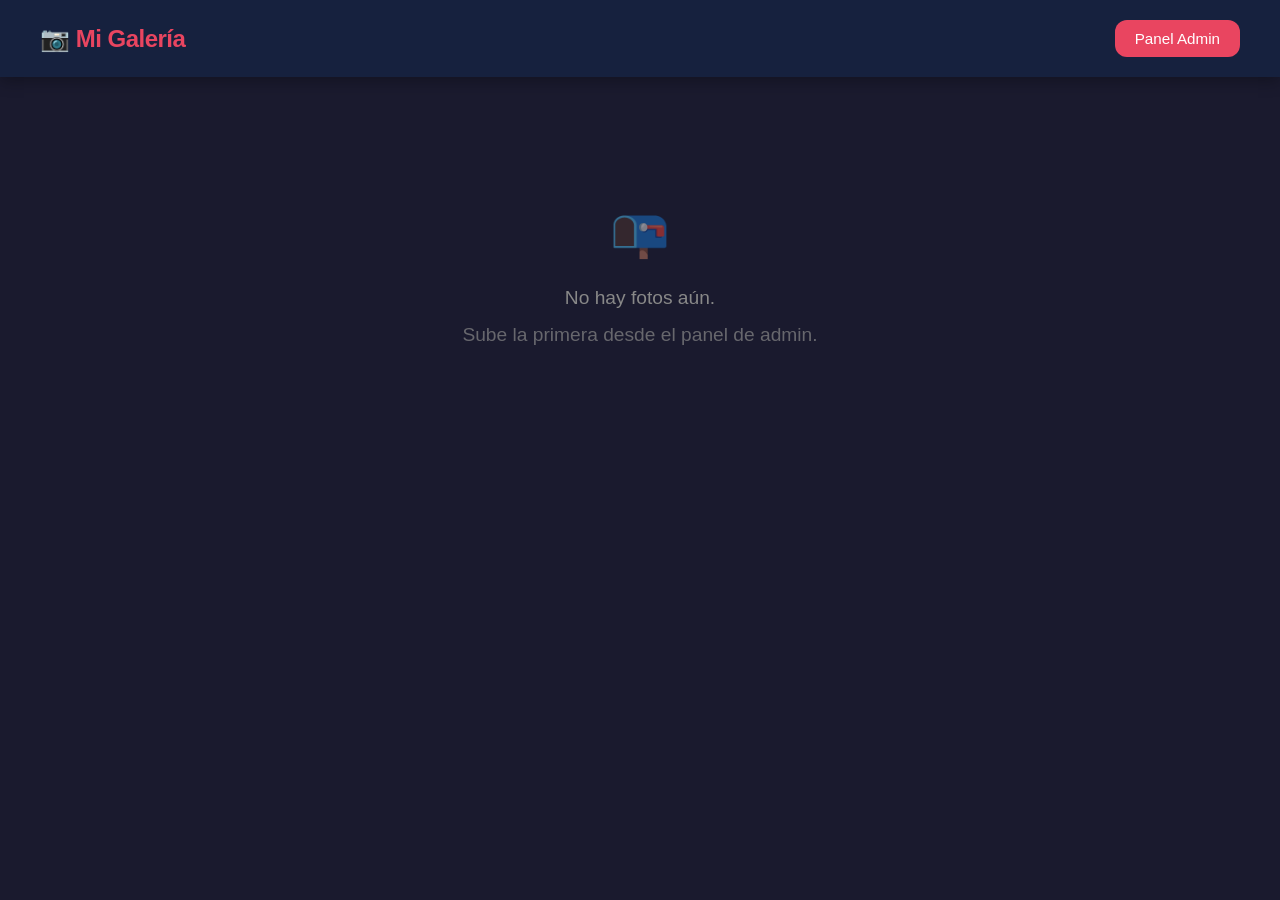
<file: index.html>
<!DOCTYPE html>
<html lang="es">
<head>
    <meta charset="UTF-8">
    <meta name="viewport" content="width=device-width, initial-scale=1.0">
    <title>reseñas de la grasa</title>
    <link rel="stylesheet" href="styles.css">
</head>
<body>

<header>
    <h1>📷 Mi Galería</h1>
    <div>
        <button id="adminBtn" class="btn btn-admin">Panel Admin</button>
        <button id="logoutBtn" class="btn logout-btn" style="display:none">Salir</button>
    </div>
</header>

<!-- Login Modal -->
<div id="loginModal" class="modal-overlay">
    <div class="modal">
        <h2>🔐 Acceso Admin</h2>
        <input type="password" id="adminPass" placeholder="Contraseña">
        <div class="modal-actions">
            <button class="btn btn-close" onclick="closeLogin()">Cancelar</button>
            <button class="btn btn-admin" onclick="checkLogin()">Entrar</button>
        </div>
    </div>
</div>

<!-- Upload Panel -->
<div id="uploadPanel" class="upload-panel">
    <h2>📤 Subir nueva foto</h2>
    <div class="upload-area" onclick="document.getElementById('fileInput').click()">
        <h3>📁 Haz clic para seleccionar foto</h3>
        <p>JPG, PNG, WEBP — máximo 5 MB</p>
    </div>
    <input type="file" id="fileInput" accept="image/*">
    <input type="text" id="photoTitle" placeholder="Título de la foto">
    <textarea id="photoDesc" rows="2" placeholder="Descripción (opcional)"></textarea>
    <button class="btn btn-submit" onclick="uploadPhoto()">Subir Foto</button>
</div>

<!-- Gallery -->
<div id="gallery" class="gallery">
    <div class="empty-msg">
        <div class="empty-icon">📭</div>
        <p>No hay fotos aún.</p>
        <p class="empty-sub">Sube la primera desde el panel de admin.</p>
    </div>
</div>

<script src="script.js"></script>
</body>
</html>
</file>
<file: styles.css>
/* ============================
   RESET & BASE
   ============================ */
*, *::before, *::after {
    margin: 0;
    padding: 0;
    box-sizing: border-box;
}

:root {
    --bg-body: #1a1a2e;
    --bg-card: #16213e;
    --bg-input: #1a1a2e;
    --accent: #e94560;
    --accent-hover: #c2364a;
    --secondary: #0f3460;
    --secondary-hover: #1a4a8a;
    --text-primary: #eee;
    --text-secondary: #aaa;
    --text-muted: #888;
    --star: #f1c40f;
    --star-empty: #444;
    --danger: #c0392b;
    --danger-hover: #a93226;
    --radius: 12px;
    --shadow: 0 4px 15px rgba(0, 0, 0, 0.3);
    --shadow-hover: 0 8px 25px rgba(0, 0, 0, 0.4);
    --transition: all 0.2s ease;
}

html {
    scroll-behavior: smooth;
}

body {
    font-family: 'Segoe UI', Tahoma, Geneva, Verdana, sans-serif;
    background: var(--bg-body);
    color: var(--text-primary);
    min-height: 100vh;
    line-height: 1.5;
}

/* ============================
   HEADER
   ============================ */
header {
    background: var(--bg-card);
    padding: 20px 40px;
    display: flex;
    justify-content: space-between;
    align-items: center;
    box-shadow: var(--shadow);
    position: sticky;
    top: 0;
    z-index: 100;
}

header h1 {
    font-size: 1.5rem;
    color: var(--accent);
    letter-spacing: -0.5px;
}

/* ============================
   BUTTONS
   ============================ */
.btn {
    padding: 10px 20px;
    border: none;
    border-radius: var(--radius);
    cursor: pointer;
    font-size: 0.95rem;
    transition: var(--transition);
    font-weight: 500;
}

.btn-admin {
    background: var(--accent);
    color: white;
}

.btn-admin:hover {
    background: var(--accent-hover);
    transform: translateY(-2px);
    box-shadow: 0 4px 12px rgba(233, 69, 96, 0.3);
}

.btn-close {
    background: #444;
    color: white;
}

.btn-close:hover {
    background: #555;
}

.btn-submit {
    background: var(--secondary);
    color: white;
}

.btn-submit:hover {
    background: var(--secondary-hover);
    transform: translateY(-2px);
}

.btn-delete {
    background: var(--danger);
    color: white;
    padding: 6px 12px;
    font-size: 0.8rem;
}

.btn-delete:hover {
    background: var(--danger-hover);
}

.logout-btn {
    background: #444;
    margin-left: 10px;
}

.logout-btn:hover {
    background: #555;
}

/* ============================
   MODAL
   ============================ */
.modal-overlay {
    position: fixed;
    top: 0;
    left: 0;
    width: 100%;
    height: 100%;
    background: rgba(0, 0, 0, 0.7);
    display: none;
    justify-content: center;
    align-items: center;
    z-index: 200;
    backdrop-filter: blur(4px);
    opacity: 0;
    transition: opacity 0.3s ease;
}

.modal-overlay.active {
    display: flex;
    opacity: 1;
}

.modal {
    background: var(--bg-card);
    padding: 30px;
    border-radius: var(--radius);
    width: 90%;
    max-width: 400px;
    box-shadow: var(--shadow-hover);
    transform: scale(0.95);
    transition: transform 0.3s ease;
}

.modal-overlay.active .modal {
    transform: scale(1);
}

.modal h2 {
    margin-bottom: 20px;
    color: var(--accent);
    font-size: 1.4rem;
}

.modal input,
.modal textarea {
    width: 100%;
    padding: 12px;
    margin-bottom: 15px;
    border: 1px solid var(--secondary);
    border-radius: var(--radius);
    background: var(--bg-input);
    color: var(--text-primary);
    font-size: 1rem;
    transition: var(--transition);
}

.modal input:focus,
.modal textarea:focus {
    outline: none;
    border-color: var(--accent);
    box-shadow: 0 0 0 3px rgba(233, 69, 96, 0.2);
}

.modal-actions {
    display: flex;
    gap: 10px;
    justify-content: flex-end;
}

/* ============================
   UPLOAD PANEL
   ============================ */
.upload-panel {
    display: none;
    background: var(--bg-card);
    padding: 30px 40px;
    border-bottom: 2px solid var(--secondary);
    animation: slideDown 0.3s ease;
}

.upload-panel.active {
    display: block;
}

@keyframes slideDown {
    from {
        opacity: 0;
        transform: translateY(-10px);
    }
    to {
        opacity: 1;
        transform: translateY(0);
    }
}

.upload-panel h2 {
    margin-bottom: 15px;
    color: var(--accent);
    font-size: 1.3rem;
}

.upload-area {
    border: 2px dashed var(--accent);
    border-radius: var(--radius);
    padding: 40px;
    text-align: center;
    cursor: pointer;
    transition: var(--transition);
    margin-bottom: 20px;
    background: rgba(233, 69, 96, 0.03);
}

.upload-area:hover {
    background: rgba(233, 69, 96, 0.08);
    border-style: solid;
    transform: translateY(-2px);
}

.upload-area h3 {
    color: var(--text-primary);
    font-size: 1.1rem;
}

.upload-area p {
    color: var(--text-muted);
    margin-top: 10px;
    font-size: 0.9rem;
}

#fileInput {
    display: none;
}

.upload-panel input[type="text"],
.upload-panel textarea {
    width: 100%;
    padding: 12px;
    margin-bottom: 15px;
    border: 1px solid var(--secondary);
    border-radius: var(--radius);
    background: var(--bg-input);
    color: var(--text-primary);
    font-size: 1rem;
    transition: var(--transition);
}

.upload-panel input[type="text"]:focus,
.upload-panel textarea:focus {
    outline: none;
    border-color: var(--accent);
    box-shadow: 0 0 0 3px rgba(233, 69, 96, 0.2);
}

.upload-panel textarea {
    resize: vertical;
    min-height: 60px;
}

/* ============================
   GALLERY
   ============================ */
.gallery {
    display: grid;
    grid-template-columns: repeat(auto-fill, minmax(300px, 1fr));
    gap: 25px;
    padding: 40px;
    max-width: 1400px;
    margin: 0 auto;
}

.empty-msg {
    grid-column: 1 / -1;
    text-align: center;
    color: var(--text-muted);
    padding: 80px 20px;
}

.empty-icon {
    font-size: 3rem;
    margin-bottom: 15px;
    opacity: 0.5;
}

.empty-msg p {
    font-size: 1.2rem;
    margin-bottom: 8px;
}

.empty-sub {
    font-size: 0.95rem;
    opacity: 0.7;
}

/* ============================
   PHOTO CARD
   ============================ */
.photo-card {
    background: var(--bg-card);
    border-radius: var(--radius);
    overflow: hidden;
    box-shadow: var(--shadow);
    transition: var(--transition);
    display: flex;
    flex-direction: column;
    animation: fadeInUp 0.4s ease;
}

@keyframes fadeInUp {
    from {
        opacity: 0;
        transform: translateY(20px);
    }
    to {
        opacity: 1;
        transform: translateY(0);
    }
}

.photo-card:hover {
    transform: translateY(-5px);
    box-shadow: var(--shadow-hover);
}

.photo-card img {
    width: 100%;
    height: 220px;
    object-fit: cover;
    display: block;
    transition: transform 0.3s ease;
}

.photo-card:hover img {
    transform: scale(1.03);
}

.photo-info {
    padding: 20px;
    flex: 1;
    display: flex;
    flex-direction: column;
}

.photo-title {
    font-size: 1.1rem;
    margin-bottom: 10px;
    color: #fff;
    font-weight: 600;
}

.photo-desc {
    color: var(--text-secondary);
    font-size: 0.9rem;
    margin-bottom: 15px;
    flex: 1;
    line-height: 1.4;
}

.photo-actions {
    display: flex;
    justify-content: space-between;
    align-items: center;
    margin-bottom: 10px;
    flex-wrap: wrap;
    gap: 8px;
}

.avg-rating {
    font-size: 0.95rem;
    color: var(--star);
    font-weight: 600;
}

.reviews-count {
    font-size: 0.8rem;
    color: var(--text-muted);
    margin-left: 8px;
}

/* ============================
   STAR RATING
   ============================ */
.star-rating {
    display: flex;
    flex-direction: row-reverse;
    gap: 3px;
    justify-content: flex-start;
    margin: 10px 0;
}

.star-rating input {
    display: none;
}

.star-rating label {
    font-size: 1.5rem;
    color: var(--star-empty);
    cursor: pointer;
    transition: color 0.2s, transform 0.1s;
    line-height: 1;
}

.star-rating label:hover,
.star-rating label:hover ~ label,
.star-rating input:checked ~ label {
    color: var(--star);
}

.star-rating label:active {
    transform: scale(1.2);
}

.star-display {
    font-size: 1.2rem;
    color: var(--star);
    letter-spacing: 2px;
}

.star-display .empty {
    color: var(--star-empty);
}

.rating-hint {
    color: var(--text-muted);
    font-size: 0.75rem;
    margin-top: 4px;
    display: block;
}

/* ============================
   COMMENTS
   ============================ */
.comments-section {
    margin-top: 15px;
    border-top: 1px solid var(--secondary);
    padding-top: 15px;
}

.comments-section h4 {
    font-size: 0.95rem;
    margin-bottom: 10px;
    color: #ddd;
    display: flex;
    align-items: center;
    gap: 6px;
}

.comment-list {
    max-height: 150px;
    overflow-y: auto;
    margin-bottom: 10px;
    padding-right: 4px;
}

.comment-list::-webkit-scrollbar {
    width: 4px;
}

.comment-list::-webkit-scrollbar-track {
    background: transparent;
}

.comment-list::-webkit-scrollbar-thumb {
    background: var(--secondary);
    border-radius: 4px;
}

.comment-item {
    background: var(--bg-input);
    padding: 10px 12px;
    border-radius: var(--radius);
    margin-bottom: 8px;
    font-size: 0.85rem;
    color: #ccc;
    border-left: 3px solid var(--accent);
    animation: fadeIn 0.3s ease;
}

@keyframes fadeIn {
    from { opacity: 0; transform: translateX(-5px); }
    to { opacity: 1; transform: translateX(0); }
}

.comment-item small {
    display: block;
    color: var(--text-muted);
    font-size: 0.7rem;
    margin-top: 4px;
}

.no-comments {
    color: #666;
    font-size: 0.8rem;
    margin-bottom: 10px;
    font-style: italic;
}

.comment-form {
    display: flex;
    gap: 8px;
}

.comment-form input {
    flex: 1;
    padding: 8px 12px;
    border: 1px solid var(--secondary);
    border-radius: var(--radius);
    background: var(--bg-input);
    color: var(--text-primary);
    font-size: 0.9rem;
    transition: var(--transition);
}

.comment-form input:focus {
    outline: none;
    border-color: var(--accent);
    box-shadow: 0 0 0 3px rgba(233, 69, 96, 0.15);
}

.comment-form button {
    padding: 8px 16px;
    border-radius: var(--radius);
    white-space: nowrap;
}

/* ============================
   RESPONSIVE
   ============================ */
@media (max-width: 768px) {
    header {
        padding: 15px 20px;
    }
    
    header h1 {
        font-size: 1.2rem;
    }
    
    .gallery {
        padding: 20px;
        gap: 15px;
        grid-template-columns: 1fr;
    }
    
    .upload-panel {
        padding: 20px;
    }
    
    .modal {
        padding: 20px;
    }
    
    .photo-card img {
        height: 180px;
    }
    
    .comment-form {
        flex-direction: column;
    }
    
    .comment-form button {
        width: 100%;
    }
}

@media (max-width: 480px) {
    .btn {
        padding: 8px 14px;
        font-size: 0.85rem;
    }
    
    .photo-info {
        padding: 15px;
    }
    
    .star-rating label {
        font-size: 1.3rem;
    }
}
</file>
